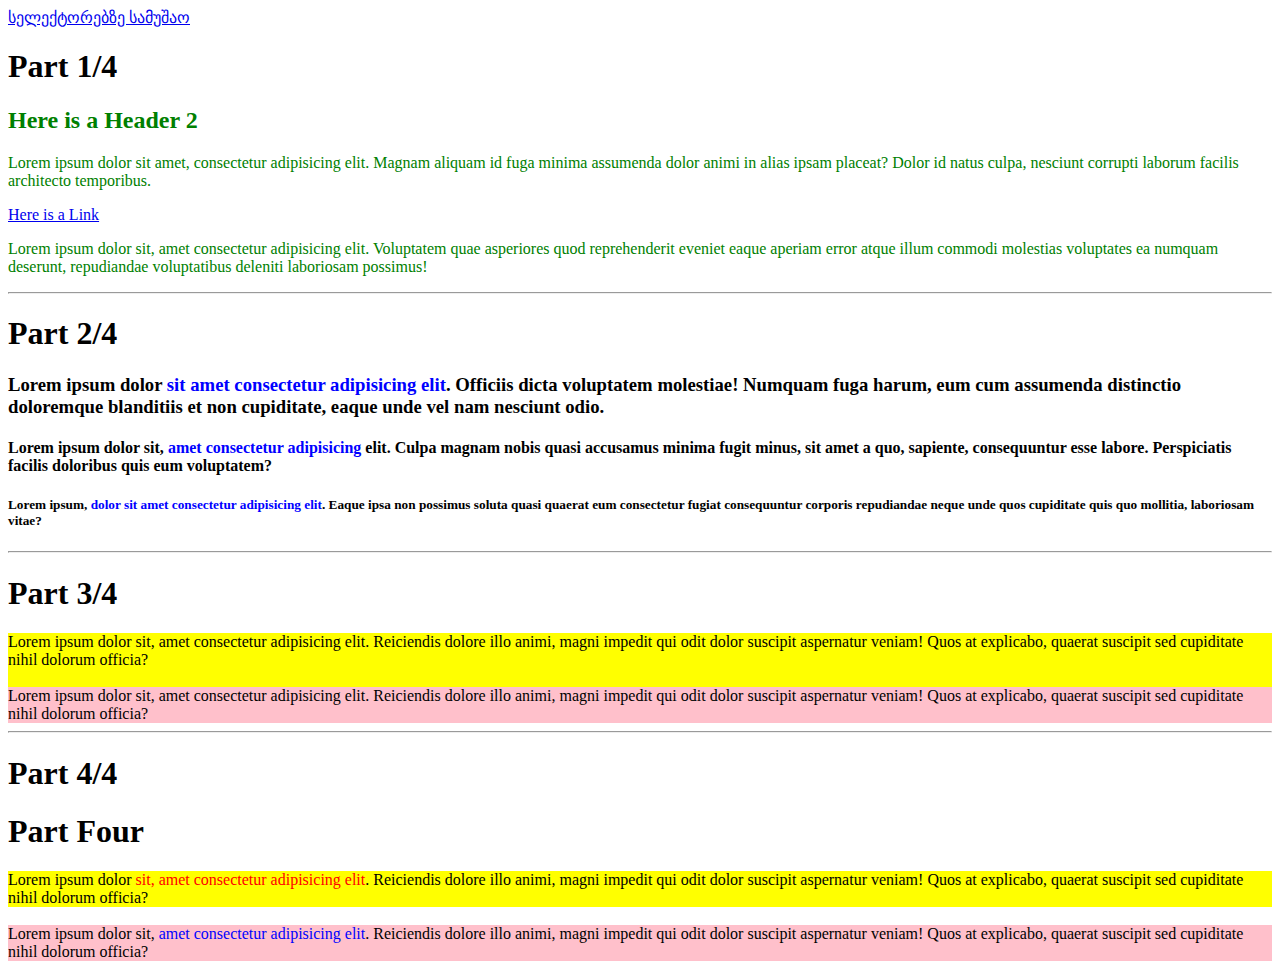
<file: index.htm>
<!DOCTYPE html>
<html lang="en">
  <head>
    <meta charset="UTF-8" />
    <meta name="viewport" content="width=device-width, initial-scale=1.0" />
    <meta http-equiv="X-UA-Compatible" content="ie=edge" />
    <title>Assignment 1 - HTML and CSS Selectors</title>
    <link rel="stylesheet" href="style.css">
  </head>
  <body>
    <a href="./selectors.html">სელექტორებზე სამუშაო</a>

    <!-- DO NOT MODIFY THE HTML IN THIS FILE -->

    <!-- Part 1/4 - Use the CSS element type selectors to target the text elements inside the "part-one" div and color them all GREEN -->
    <h1>Part 1/4</h1>
    <div class="part-one">
      <h2>Here is a Header 2</h2>
      <p>
        Lorem ipsum dolor sit amet, consectetur adipisicing elit. Magnam aliquam id fuga minima assumenda
        dolor animi in alias ipsam placeat? Dolor id natus culpa, nesciunt corrupti laborum facilis
        architecto temporibus.
      </p>
      <a href="#">Here is a Link</a>
      <p>
        Lorem ipsum dolor sit, amet consectetur adipisicing elit. Voluptatem quae asperiores quod
        reprehenderit eveniet eaque aperiam error atque illum commodi molestias voluptates ea numquam
        deserunt, repudiandae voluptatibus deleniti laboriosam possimus!
      </p>
    </div>
    <hr />

    <!-- Part 2/4 - Use a CSS element descendant selector(s) to color the all the span tags RED in the "part-two" div -->
    <h1>Part 2/4</h1>
    <div class="part-two">
      <h3>
        Lorem ipsum dolor
        <span>sit amet consectetur adipisicing elit</span>. Officiis dicta voluptatem molestiae! Numquam
        fuga harum, eum cum assumenda distinctio doloremque blanditiis et non cupiditate, eaque unde vel
        nam nesciunt odio.
      </h3>
      <h4>
        Lorem ipsum dolor sit,
        <span>amet consectetur adipisicing</span> elit. Culpa magnam nobis quasi accusamus minima fugit
        minus, sit amet a quo, sapiente, consequuntur esse labore. Perspiciatis facilis doloribus quis
        eum voluptatem?
      </h4>
      <h5>
        Lorem ipsum,
        <span>dolor sit amet consectetur adipisicing elit</span>. Eaque ipsa non possimus soluta quasi
        quaerat eum consectetur fugiat consequuntur corporis repudiandae neque unde quos cupiditate quis
        quo mollitia, laboriosam vitae?
      </h5>
    </div>
    <hr />

    <!-- Part 3/4 - Use CSS Class selectors to give each element inside the "part-three" div its' corresponding class name background color -->
    <h1>Part 3/4</h1>
    <div class="part-three">
      <article class="background-yellow">
        Lorem ipsum dolor sit, amet consectetur adipisicing elit. Reiciendis dolore illo animi, magni
        impedit qui odit dolor suscipit aspernatur veniam! Quos at explicabo, quaerat suscipit sed
        cupiditate nihil dolorum officia?
      </article>
      <br />
      <article class="background-pink">
        Lorem ipsum dolor sit, amet consectetur adipisicing elit. Reiciendis dolore illo animi, magni
        impedit qui odit dolor suscipit aspernatur veniam! Quos at explicabo, quaerat suscipit sed
        cupiditate nihil dolorum officia?
      </article>
    </div>
    <hr />

    <!-- Part 4/4 - Use CSS Class & Class Descendant selectors to give each span element inside the "part-four" div its respective class name text color -->
    <h1>Part 4/4</h1>
    <div class="part-four">
      <h1>Part Four</h1>
      <article class="background-yellow">
        Lorem ipsum dolor
        <span class="red-text">sit, amet consectetur adipisicing elit</span>. Reiciendis dolore illo
        animi, magni impedit qui odit dolor suscipit aspernatur veniam! Quos at explicabo, quaerat
        suscipit sed cupiditate nihil dolorum officia?
      </article>
      <br />
      <article class="background-pink">
        Lorem ipsum dolor sit,
        <span class="blue-text">amet consectetur adipisicing elit</span>. Reiciendis dolore illo animi,
        magni impedit qui odit dolor suscipit aspernatur veniam! Quos at explicabo, quaerat suscipit sed
        cupiditate nihil dolorum officia?
      </article>
    </div>
  </body>
</html>
</file>
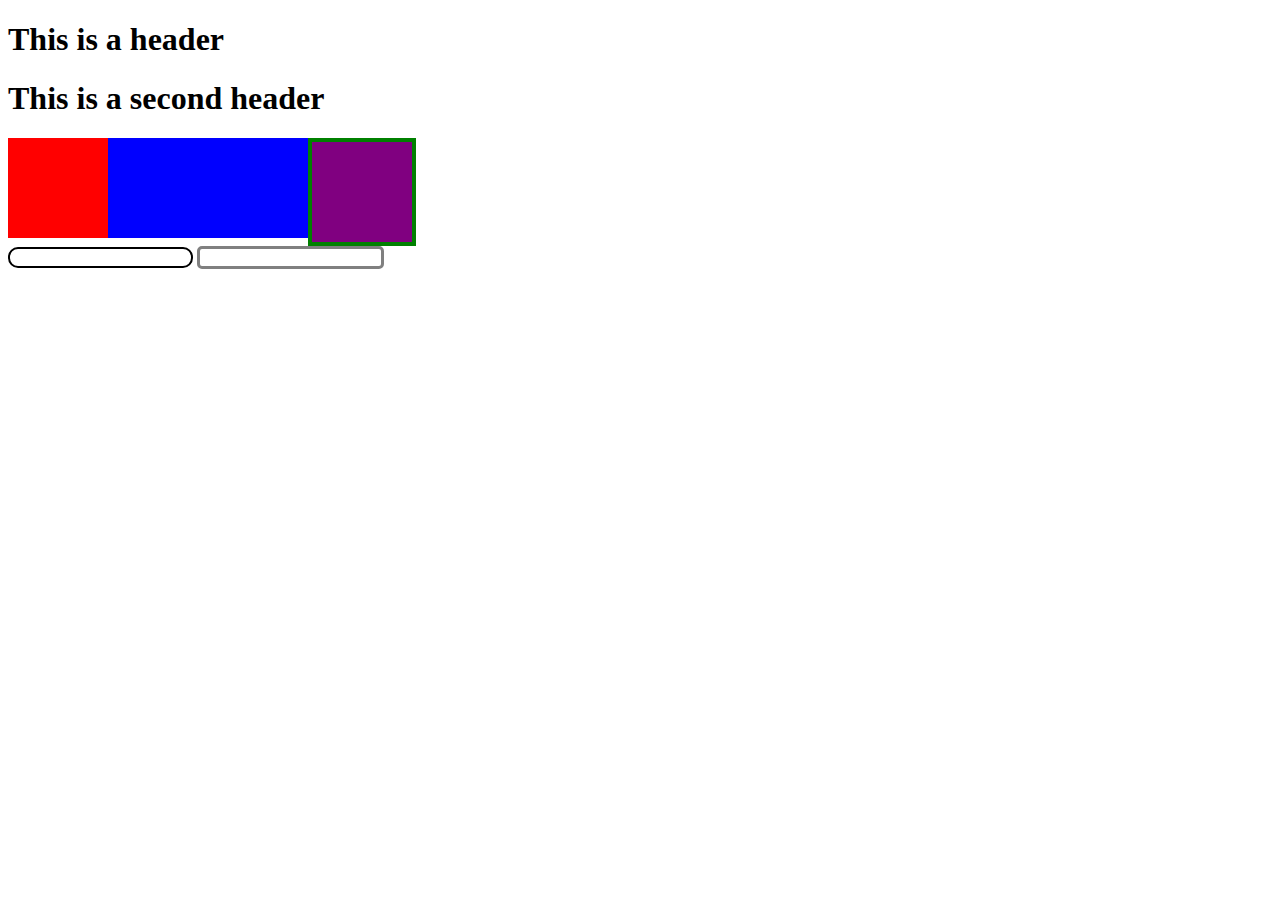
<file: index1.html>
<!DOCTYPE html>
<html lang="en">
  <head>
    <meta charset="UTF-8" />
    <meta http-equiv="X-UA-Compatible" content="IE=edge" />
    <meta name="viewport" content="width=device-width, initial-scale=1.0" />
    <link rel="stylesheet" href="style1.css">
    <title>selectors</title>
  </head>
  <body>
    <header>
      <h1>This is a header</h1>
    </header>

    <h1>This is a second header</h1>

    <span class="box red"></span>

    <div class="box red"></div>

    <div class="box blue"></div>

    <div class="box purple" id="green-border"></div>

    <form>
      <input type="text" />
      <input type="email" />
    </form>
  </body>
</html>
</file>
<file: style.css>
div.part-one{
    color: green;
}
span, div .part-two{
    color: red;
}

div.part-three, .background-yellow{
    background-color: yellow;
}
div .part-three, .background-pink{
    background-color: pink;
}
.red-text,span{
    color: red;
}

.blue text, span{
    color: blue;
}
</file>
<file: style1.css>
/**
 * Don't change any of the properties. Only replace anywhere it says '**selector goes here**' with the appropriate selector
*/

div{
    letter-spacing: 10px;
  }
  
 .box-red,span {
    background-color: red;
  }
  
  div,.box-blue {
    background-color: blue;
  }
  
  #green-border {
    background-color: purple;
  }
  
  div,span{
    float: left;
    width: 100px;
    height: 100px;
  }
  
  #green-border{
    border: solid 4px green;
  }
  
  input[type=text ] {
    border: solid 2px black;
    border-radius: 10px;
  }
  
  input[type=email] {
    border: solid 3px gray;
    border-radius: 5px;
  }
  
  /* This selector should stay here */
  form {
    clear: left;
  }
</file>
